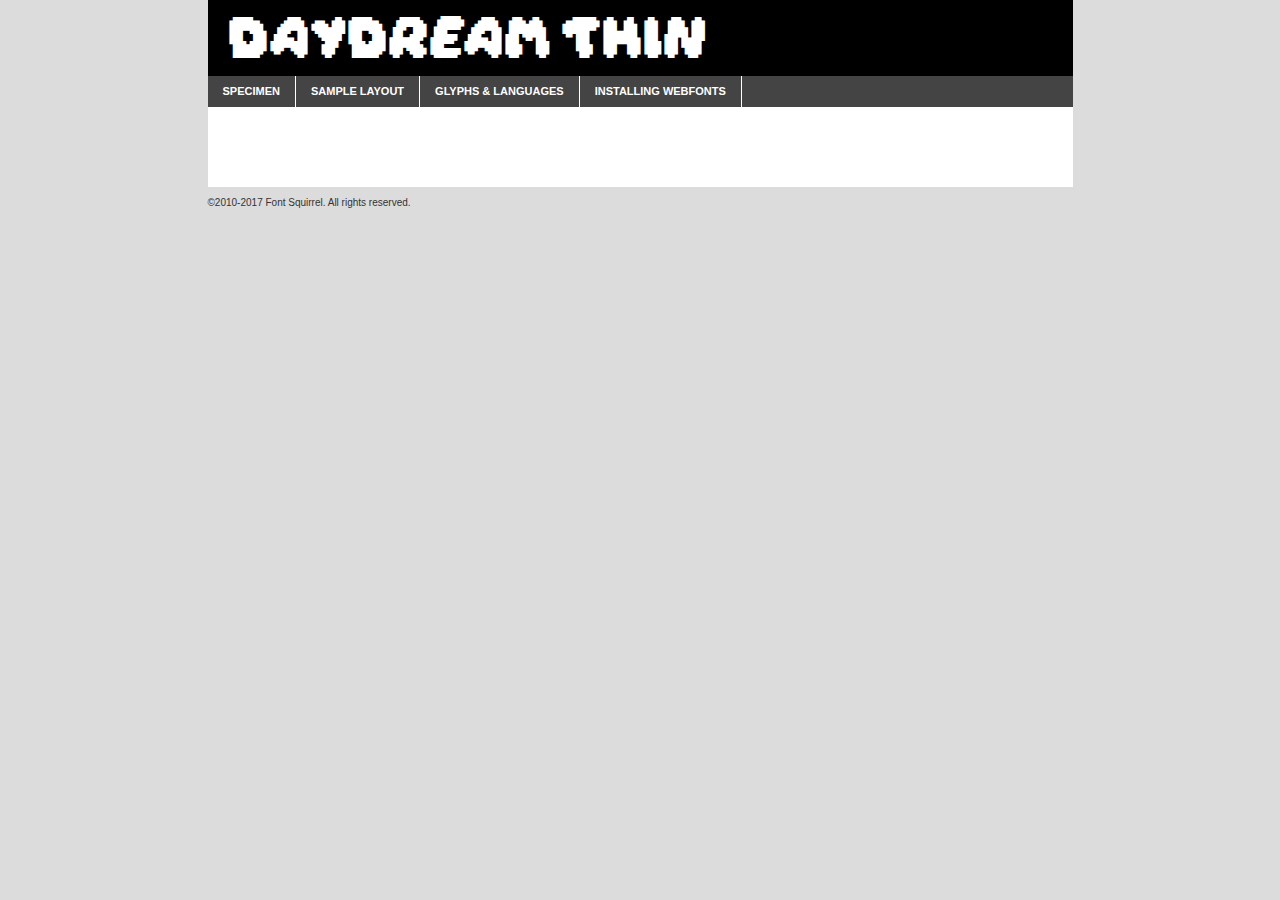
<file: Font/daydream-demo.html>
<!DOCTYPE html PUBLIC "-//W3C//DTD XHTML 1.0 Transitional//EN"
	"http://www.w3.org/TR/xhtml1/DTD/xhtml1-transitional.dtd">

<html xmlns="http://www.w3.org/1999/xhtml" xml:lang="en" lang="en">
<head>
	<meta http-equiv="Content-Type" content="text/html; charset=utf-8" />
	<script src="http://ajax.googleapis.com/ajax/libs/jquery/1.7.2/jquery.min.js" type="text/javascript" charset="utf-8"></script>
	<script type="text/javascript">
	(function($){$.fn.easyTabs=function(option){var param=jQuery.extend({fadeSpeed:"fast",defaultContent:1,activeClass:'active'},option);$(this).each(function(){var thisId="#"+this.id;if(param.defaultContent==''){param.defaultContent=1;}
	if(typeof param.defaultContent=="number")
	{var defaultTab=$(thisId+" .tabs li:eq("+(param.defaultContent-1)+") a").attr('href').substr(1);}else{var defaultTab=param.defaultContent;}
	$(thisId+" .tabs li a").each(function(){var tabToHide=$(this).attr('href').substr(1);$("#"+tabToHide).addClass('easytabs-tab-content');});hideAll();changeContent(defaultTab);function hideAll(){$(thisId+" .easytabs-tab-content").hide();}
	function changeContent(tabId){hideAll();$(thisId+" .tabs li").removeClass(param.activeClass);$(thisId+" .tabs li a[href=#"+tabId+"]").closest('li').addClass(param.activeClass);if(param.fadeSpeed!="none")
	{$(thisId+" #"+tabId).fadeIn(param.fadeSpeed);}else{$(thisId+" #"+tabId).show();}}
	$(thisId+" .tabs li").click(function(){var tabId=$(this).find('a').attr('href').substr(1);changeContent(tabId);return false;});});}})(jQuery);
	</script>
	<link rel="stylesheet" href="specimen_files/specimen_stylesheet.css" type="text/css" charset="utf-8" />
	<link rel="stylesheet" href="stylesheet.css" type="text/css" charset="utf-8" />

	<style type="text/css">
					body{
				font-family: 'daydreamthin';
							}
		</style>

	<title>Daydream Thin Specimen</title>
	
	
	<script type="text/javascript" charset="utf-8">
		$(document).ready(function() {
			$('#container').easyTabs({defaultContent:1});
		});
	</script>
</head>

<body>
<div id="container">
	<div id="header">
		Daydream Thin	</div>
	<ul class="tabs">
		<li><a href="#specimen">Specimen</a></li>
		<li><a href="#layout">Sample Layout</a></li>
				<li><a href="#glyphs">Glyphs &amp; Languages</a></li>
		<li><a href="#installing">Installing Webfonts</a></li>
		
	</ul>
	
	<div id="main_content">

		
			<div id="specimen">
		
				<div class="section">
					<div class="grid12 firstcol">
						<div class="huge">AaBb</div>
					</div>
				</div>
		
				<div class="section">
					<div class="glyph_range">A&#x200B;B&#x200b;C&#x200b;D&#x200b;E&#x200b;F&#x200b;G&#x200b;H&#x200b;I&#x200b;J&#x200b;K&#x200b;L&#x200b;M&#x200b;N&#x200b;O&#x200b;P&#x200b;Q&#x200b;R&#x200b;S&#x200b;T&#x200b;U&#x200b;V&#x200b;W&#x200b;X&#x200b;Y&#x200b;Z&#x200b;a&#x200b;b&#x200b;c&#x200b;d&#x200b;e&#x200b;f&#x200b;g&#x200b;h&#x200b;i&#x200b;j&#x200b;k&#x200b;l&#x200b;m&#x200b;n&#x200b;o&#x200b;p&#x200b;q&#x200b;r&#x200b;s&#x200b;t&#x200b;u&#x200b;v&#x200b;w&#x200b;x&#x200b;y&#x200b;z&#x200b;1&#x200b;2&#x200b;3&#x200b;4&#x200b;5&#x200b;6&#x200b;7&#x200b;8&#x200b;9&#x200b;0&#x200b;&amp;&#x200b;.&#x200b;,&#x200b;?&#x200b;!&#x200b;&#64;&#x200b;(&#x200b;)&#x200b;#&#x200b;$&#x200b;%&#x200b;*&#x200b;+&#x200b;-&#x200b;=&#x200b;:&#x200b;;</div>
				</div>
				<div class="section">
					<div class="grid12 firstcol">
						<table class="sample_table">
							<tr><td>10</td><td class="size10">abcdefghijklmnopqrstuvwxyzABCDEFGHIJKLMNOPQRSTUVWXYZ0123456789abcdefghijklmnopqrstuvwxyzABCDEFGHIJKLMNOPQRSTUVWXYZ0123456789abcdefghijklmnopqrstuvwxyzABCDEFGHIJKLMNOPQRSTUVWXYZ</td></tr>
							<tr><td>11</td><td class="size11">abcdefghijklmnopqrstuvwxyzABCDEFGHIJKLMNOPQRSTUVWXYZ0123456789abcdefghijklmnopqrstuvwxyzABCDEFGHIJKLMNOPQRSTUVWXYZ0123456789abcdefghijklmnopqrstuvwxyzABCDEFGHIJKLMNOPQRSTUVWXYZ</td></tr>
							<tr><td>12</td><td class="size12">abcdefghijklmnopqrstuvwxyzABCDEFGHIJKLMNOPQRSTUVWXYZ0123456789abcdefghijklmnopqrstuvwxyzABCDEFGHIJKLMNOPQRSTUVWXYZ0123456789abcdefghijklmnopqrstuvwxyzABCDEFGHIJKLMNOPQRSTUVWXYZ</td></tr>
							<tr><td>13</td><td class="size13">abcdefghijklmnopqrstuvwxyzABCDEFGHIJKLMNOPQRSTUVWXYZ0123456789abcdefghijklmnopqrstuvwxyzABCDEFGHIJKLMNOPQRSTUVWXYZ0123456789abcdefghijklmnopqrstuvwxyzABCDEFGHIJKLMNOPQRSTUVWXYZ</td></tr>
							<tr><td>14</td><td class="size14">abcdefghijklmnopqrstuvwxyzABCDEFGHIJKLMNOPQRSTUVWXYZ0123456789abcdefghijklmnopqrstuvwxyzABCDEFGHIJKLMNOPQRSTUVWXYZ0123456789abcdefghijklmnopqrstuvwxyzABCDEFGHIJKLMNOPQRSTUVWXYZ</td></tr>
							<tr><td>16</td><td class="size16">abcdefghijklmnopqrstuvwxyzABCDEFGHIJKLMNOPQRSTUVWXYZ0123456789abcdefghijklmnopqrstuvwxyzABCDEFGHIJKLMNOPQRSTUVWXYZ</td></tr>
							<tr><td>18</td><td class="size18">abcdefghijklmnopqrstuvwxyzABCDEFGHIJKLMNOPQRSTUVWXYZ0123456789abcdefghijklmnopqrstuvwxyzABCDEFGHIJKLMNOPQRSTUVWXYZ</td></tr>
							<tr><td>20</td><td class="size20">abcdefghijklmnopqrstuvwxyzABCDEFGHIJKLMNOPQRSTUVWXYZ0123456789abcdefghijklmnopqrstuvwxyzABCDEFGHIJKLMNOPQRSTUVWXYZ</td></tr>
							<tr><td>24</td><td class="size24">abcdefghijklmnopqrstuvwxyzABCDEFGHIJKLMNOPQRSTUVWXYZ0123456789abcdefghijklmnopqrstuvwxyzABCDEFGHIJKLMNOPQRSTUVWXYZ</td></tr>
							<tr><td>30</td><td class="size30">abcdefghijklmnopqrstuvwxyzABCDEFGHIJKLMNOPQRSTUVWXYZ0123456789abcdefghijklmnopqrstuvwxyzABCDEFGHIJKLMNOPQRSTUVWXYZ</td></tr>
							<tr><td>36</td><td class="size36">abcdefghijklmnopqrstuvwxyzABCDEFGHIJKLMNOPQRSTUVWXYZ0123456789abcdefghijklmnopqrstuvwxyzABCDEFGHIJKLMNOPQRSTUVWXYZ</td></tr>
							<tr><td>48</td><td class="size48">abcdefghijklmnopqrstuvwxyzABCDEFGHIJKLMNOPQRSTUVWXYZ0123456789abcdefghijklmnopqrstuvwxyzABCDEFGHIJKLMNOPQRSTUVWXYZ</td></tr>
							<tr><td>60</td><td class="size60">abcdefghijklmnopqrstuvwxyzABCDEFGHIJKLMNOPQRSTUVWXYZ0123456789abcdefghijklmnopqrstuvwxyzABCDEFGHIJKLMNOPQRSTUVWXYZ</td></tr>
							<tr><td>72</td><td class="size72">abcdefghijklmnopqrstuvwxyzABCDEFGHIJKLMNOPQRSTUVWXYZ0123456789abcdefghijklmnopqrstuvwxyzABCDEFGHIJKLMNOPQRSTUVWXYZ</td></tr>
							<tr><td>90</td><td class="size90">abcdefghijklmnopqrstuvwxyzABCDEFGHIJKLMNOPQRSTUVWXYZ0123456789abcdefghijklmnopqrstuvwxyzABCDEFGHIJKLMNOPQRSTUVWXYZ</td></tr>
						</table>
				
					</div>
			
				</div>
		
		
		
								<div class="section" id="bodycomparison">


										<div id="xheight">
				<div class="fontbody">&#x25FC;&#x25FC;&#x25FC;&#x25FC;&#x25FC;&#x25FC;&#x25FC;&#x25FC;&#x25FC;&#x25FC;&#x25FC;&#x25FC;&#x25FC;&#x25FC;&#x25FC;&#x25FC;&#x25FC;&#x25FC;&#x25FC;&#x25FC;&#x25FC;&#x25FC;&#x25FC;&#x25FC;&#x25FC;&#x25FC;&#x25FC;&#x25FC;&#x25FC;&#x25FC;&#x25FC;&#x25FC;&#x25FC;&#x25FC;&#x25FC;&#x25FC;&#x25FC;&#x25FC;&#x25FC;&#x25FC;&#x25FC;&#x25FC;&#x25FC;&#x25FC;&#x25FC;&#x25FC;&#x25FC;&#x25FC;&#x25FC;&#x25FC;&#x25FC;&#x25FC;&#x25FC;&#x25FC;&#x25FC;&#x25FC;&#x25FC;&#x25FC;&#x25FC;&#x25FC;&#x25FC;&#x25FC;&#x25FC;&#x25FC;&#x25FC;&#x25FC;&#x25FC;&#x25FC;&#x25FC;&#x25FC;&#x25FC;&#x25FC;&#x25FC;&#x25FC;&#x25FC;&#x25FC;&#x25FC;&#x25FC;&#x25FC;&#x25FC;&#x25FC;&#x25FC;&#x25FC;&#x25FC;&#x25FC;&#x25FC;&#x25FC;&#x25FC;&#x25FC;&#x25FC;&#x25FC;&#x25FC;&#x25FC;&#x25FC;&#x25FC;&#x25FC;&#x25FC;&#x25FC;&#x25FC;body</div><div class="arialbody">body</div><div class="verdanabody">body</div><div class="georgiabody">body</div></div>
										<div class="fontbody" style="z-index:1">
											body<span>Daydream Thin</span>
										</div>
										<div class="arialbody" style="z-index:1">
											body<span>Arial</span>
										</div>
										<div class="verdanabody" style="z-index:1">
											body<span>Verdana</span>
										</div>
										<div class="georgiabody" style="z-index:1">
											body<span>Georgia</span>
										</div>



								</div>
		
		
				<div class="section psample psample_row1" id="">
					
					<div class="grid2 firstcol">
						<p class="size10"><span>10.</span>Aenean lacinia bibendum nulla sed consectetur. Fusce dapibus, tellus ac cursus commodo, tortor mauris condimentum nibh, ut fermentum massa justo sit amet risus. Nullam id dolor id nibh ultricies vehicula ut id elit. Cum sociis natoque penatibus et magnis dis parturient montes, nascetur ridiculus mus. Nulla vitae elit libero, a pharetra augue.</p>
			
					</div>
					<div class="grid3">
						<p class="size11"><span>11.</span>Aenean lacinia bibendum nulla sed consectetur. Fusce dapibus, tellus ac cursus commodo, tortor mauris condimentum nibh, ut fermentum massa justo sit amet risus. Nullam id dolor id nibh ultricies vehicula ut id elit. Cum sociis natoque penatibus et magnis dis parturient montes, nascetur ridiculus mus. Nulla vitae elit libero, a pharetra augue.</p>
			
					</div>
					<div class="grid3">
						<p class="size12"><span>12.</span>Aenean lacinia bibendum nulla sed consectetur. Fusce dapibus, tellus ac cursus commodo, tortor mauris condimentum nibh, ut fermentum massa justo sit amet risus. Nullam id dolor id nibh ultricies vehicula ut id elit. Cum sociis natoque penatibus et magnis dis parturient montes, nascetur ridiculus mus. Nulla vitae elit libero, a pharetra augue.</p>
			
					</div>
					<div class="grid4">
						<p class="size13"><span>13.</span>Aenean lacinia bibendum nulla sed consectetur. Fusce dapibus, tellus ac cursus commodo, tortor mauris condimentum nibh, ut fermentum massa justo sit amet risus. Nullam id dolor id nibh ultricies vehicula ut id elit. Cum sociis natoque penatibus et magnis dis parturient montes, nascetur ridiculus mus. Nulla vitae elit libero, a pharetra augue.</p>
			
					</div>
					<div class="white_blend"></div>
					
				</div>
				<div class="section psample psample_row2" id="">
					<div class="grid3 firstcol">
						<p class="size14"><span>14.</span>Aenean lacinia bibendum nulla sed consectetur. Fusce dapibus, tellus ac cursus commodo, tortor mauris condimentum nibh, ut fermentum massa justo sit amet risus. Nullam id dolor id nibh ultricies vehicula ut id elit. Cum sociis natoque penatibus et magnis dis parturient montes, nascetur ridiculus mus. Nulla vitae elit libero, a pharetra augue.</p>
			
					</div>
					<div class="grid4">
						<p class="size16"><span>16.</span>Aenean lacinia bibendum nulla sed consectetur. Fusce dapibus, tellus ac cursus commodo, tortor mauris condimentum nibh, ut fermentum massa justo sit amet risus. Nullam id dolor id nibh ultricies vehicula ut id elit. Cum sociis natoque penatibus et magnis dis parturient montes, nascetur ridiculus mus. Nulla vitae elit libero, a pharetra augue.</p>
			
					</div>
					<div class="grid5">
						<p class="size18"><span>18.</span>Aenean lacinia bibendum nulla sed consectetur. Fusce dapibus, tellus ac cursus commodo, tortor mauris condimentum nibh, ut fermentum massa justo sit amet risus. Nullam id dolor id nibh ultricies vehicula ut id elit. Cum sociis natoque penatibus et magnis dis parturient montes, nascetur ridiculus mus. Nulla vitae elit libero, a pharetra augue.</p>
			
					</div>

					<div class="white_blend"></div>

				</div>
				
				<div class="section psample psample_row3" id="">
					<div class="grid5 firstcol">
						<p class="size20"><span>20.</span>Aenean lacinia bibendum nulla sed consectetur. Fusce dapibus, tellus ac cursus commodo, tortor mauris condimentum nibh, ut fermentum massa justo sit amet risus. Nullam id dolor id nibh ultricies vehicula ut id elit. Cum sociis natoque penatibus et magnis dis parturient montes, nascetur ridiculus mus. Nulla vitae elit libero, a pharetra augue.</p>
					</div>
					<div class="grid7">
						<p class="size24"><span>24.</span>Aenean lacinia bibendum nulla sed consectetur. Fusce dapibus, tellus ac cursus commodo, tortor mauris condimentum nibh, ut fermentum massa justo sit amet risus. Nullam id dolor id nibh ultricies vehicula ut id elit. Cum sociis natoque penatibus et magnis dis parturient montes, nascetur ridiculus mus. Nulla vitae elit libero, a pharetra augue.</p>
					</div>
					
					<div class="white_blend"></div>
					
				</div>
				
				<div class="section psample psample_row4" id="">
					<div class="grid12 firstcol">
						<p class="size30"><span>30.</span>Aenean lacinia bibendum nulla sed consectetur. Fusce dapibus, tellus ac cursus commodo, tortor mauris condimentum nibh, ut fermentum massa justo sit amet risus. Nullam id dolor id nibh ultricies vehicula ut id elit. Cum sociis natoque penatibus et magnis dis parturient montes, nascetur ridiculus mus. Nulla vitae elit libero, a pharetra augue.</p>
					</div>
					<div class="white_blend"></div>
					
				</div>
				
				
				
				<div class="section psample psample_row1 fullreverse">
					<div class="grid2 firstcol">
						<p class="size10"><span>10.</span>Aenean lacinia bibendum nulla sed consectetur. Fusce dapibus, tellus ac cursus commodo, tortor mauris condimentum nibh, ut fermentum massa justo sit amet risus. Nullam id dolor id nibh ultricies vehicula ut id elit. Cum sociis natoque penatibus et magnis dis parturient montes, nascetur ridiculus mus. Nulla vitae elit libero, a pharetra augue.</p>
			
					</div>
					<div class="grid3">
						<p class="size11"><span>11.</span>Aenean lacinia bibendum nulla sed consectetur. Fusce dapibus, tellus ac cursus commodo, tortor mauris condimentum nibh, ut fermentum massa justo sit amet risus. Nullam id dolor id nibh ultricies vehicula ut id elit. Cum sociis natoque penatibus et magnis dis parturient montes, nascetur ridiculus mus. Nulla vitae elit libero, a pharetra augue.</p>
			
					</div>
					<div class="grid3">
						<p class="size12"><span>12.</span>Aenean lacinia bibendum nulla sed consectetur. Fusce dapibus, tellus ac cursus commodo, tortor mauris condimentum nibh, ut fermentum massa justo sit amet risus. Nullam id dolor id nibh ultricies vehicula ut id elit. Cum sociis natoque penatibus et magnis dis parturient montes, nascetur ridiculus mus. Nulla vitae elit libero, a pharetra augue.</p>
			
					</div>
					<div class="grid4">
						<p class="size13"><span>13.</span>Aenean lacinia bibendum nulla sed consectetur. Fusce dapibus, tellus ac cursus commodo, tortor mauris condimentum nibh, ut fermentum massa justo sit amet risus. Nullam id dolor id nibh ultricies vehicula ut id elit. Cum sociis natoque penatibus et magnis dis parturient montes, nascetur ridiculus mus. Nulla vitae elit libero, a pharetra augue.</p>
			
					</div>
					<div class="black_blend"></div>
					
				</div>
				
				<div class="section psample psample_row2 fullreverse">
					<div class="grid3 firstcol">
						<p class="size14"><span>14.</span>Aenean lacinia bibendum nulla sed consectetur. Fusce dapibus, tellus ac cursus commodo, tortor mauris condimentum nibh, ut fermentum massa justo sit amet risus. Nullam id dolor id nibh ultricies vehicula ut id elit. Cum sociis natoque penatibus et magnis dis parturient montes, nascetur ridiculus mus. Nulla vitae elit libero, a pharetra augue.</p>
			
					</div>
					<div class="grid4">
						<p class="size16"><span>16.</span>Aenean lacinia bibendum nulla sed consectetur. Fusce dapibus, tellus ac cursus commodo, tortor mauris condimentum nibh, ut fermentum massa justo sit amet risus. Nullam id dolor id nibh ultricies vehicula ut id elit. Cum sociis natoque penatibus et magnis dis parturient montes, nascetur ridiculus mus. Nulla vitae elit libero, a pharetra augue.</p>
			
					</div>
					<div class="grid5">
						<p class="size18"><span>18.</span>Aenean lacinia bibendum nulla sed consectetur. Fusce dapibus, tellus ac cursus commodo, tortor mauris condimentum nibh, ut fermentum massa justo sit amet risus. Nullam id dolor id nibh ultricies vehicula ut id elit. Cum sociis natoque penatibus et magnis dis parturient montes, nascetur ridiculus mus. Nulla vitae elit libero, a pharetra augue.</p>
			
					</div>
					<div class="black_blend"></div>

				</div>
				
				<div class="section psample fullreverse psample_row3" id="">
					<div class="grid5 firstcol">
						<p class="size20"><span>20.</span>Aenean lacinia bibendum nulla sed consectetur. Fusce dapibus, tellus ac cursus commodo, tortor mauris condimentum nibh, ut fermentum massa justo sit amet risus. Nullam id dolor id nibh ultricies vehicula ut id elit. Cum sociis natoque penatibus et magnis dis parturient montes, nascetur ridiculus mus. Nulla vitae elit libero, a pharetra augue.</p>
					</div>
					<div class="grid7">
						<p class="size24"><span>24.</span>Aenean lacinia bibendum nulla sed consectetur. Fusce dapibus, tellus ac cursus commodo, tortor mauris condimentum nibh, ut fermentum massa justo sit amet risus. Nullam id dolor id nibh ultricies vehicula ut id elit. Cum sociis natoque penatibus et magnis dis parturient montes, nascetur ridiculus mus. Nulla vitae elit libero, a pharetra augue.</p>
					</div>
					
					<div class="black_blend"></div>
					
				</div>
				
				<div class="section psample fullreverse psample_row4" id="" style="border-bottom: 20px #000 solid;">
					<div class="grid12 firstcol">
						<p class="size30"><span>30.</span>Aenean lacinia bibendum nulla sed consectetur. Fusce dapibus, tellus ac cursus commodo, tortor mauris condimentum nibh, ut fermentum massa justo sit amet risus. Nullam id dolor id nibh ultricies vehicula ut id elit. Cum sociis natoque penatibus et magnis dis parturient montes, nascetur ridiculus mus. Nulla vitae elit libero, a pharetra augue.</p>
					</div>
					<div class="black_blend"></div>
					
				</div>
				
				
				
				
			</div>
			
			<div id="layout">
				
				<div class="section">
					
					<div class="grid12 firstcol">
						<h1>Lorem Ipsum Dolor</h1>
						<h2>Etiam porta sem malesuada magna mollis euismod</h2>
						
						<p class="byline">By <a href="#link">Aenean Lacinia</a></p>
					</div>
				</div>
				<div class="section">
					<div class="grid8 firstcol">
						<p class="large">Donec sed odio dui. Morbi leo risus, porta ac consectetur ac, vestibulum at eros. Fusce dapibus, tellus ac cursus commodo, tortor mauris condimentum nibh, ut fermentum massa justo sit amet risus. </p>

						
						<h3>Pellentesque ornare sem</h3>

						<p>Maecenas sed diam eget risus varius blandit sit amet non magna. Maecenas faucibus mollis interdum. Donec ullamcorper nulla non metus auctor fringilla. Nullam id dolor id nibh ultricies vehicula ut id elit. Nullam id dolor id nibh ultricies vehicula ut id elit. </p>

						<p>Aenean eu leo quam. Pellentesque ornare sem lacinia quam venenatis vestibulum. Lorem ipsum dolor sit amet, consectetur adipiscing elit. Cum sociis natoque penatibus et magnis dis parturient montes, nascetur ridiculus mus. </p>

						<p>Nulla vitae elit libero, a pharetra augue. Praesent commodo cursus magna, vel scelerisque nisl consectetur et. Aenean lacinia bibendum nulla sed consectetur. </p>

						<p>Nullam quis risus eget urna mollis ornare vel eu leo. Nullam quis risus eget urna mollis ornare vel eu leo. Maecenas sed diam eget risus varius blandit sit amet non magna. Donec ullamcorper nulla non metus auctor fringilla. </p>

						<h3>Cras mattis consectetur</h3>

						<p>Aenean eu leo quam. Pellentesque ornare sem lacinia quam venenatis vestibulum. Aenean lacinia bibendum nulla sed consectetur. Integer posuere erat a ante venenatis dapibus posuere velit aliquet. Cras mattis consectetur purus sit amet fermentum. </p>

						<p>Nullam id dolor id nibh ultricies vehicula ut id elit. Nullam quis risus eget urna mollis ornare vel eu leo. Cras mattis consectetur purus sit amet fermentum.</p>
					</div>
					
					<div class="grid4 sidebar">
						
						<div class="box reverse">
							<p class="last">Nullam quis risus eget urna mollis ornare vel eu leo. Donec ullamcorper nulla non metus auctor fringilla. Cras mattis consectetur purus sit amet fermentum. Sed posuere consectetur est at lobortis. Lorem ipsum dolor sit amet, consectetur adipiscing elit. </p>
						</div>
						
						<p class="caption">Maecenas sed diam eget risus varius.</p>

						<p>Vestibulum id ligula porta felis euismod semper. Integer posuere erat a ante venenatis dapibus posuere velit aliquet. Vestibulum id ligula porta felis euismod semper. Sed posuere consectetur est at lobortis. Maecenas sed diam eget risus varius blandit sit amet non magna. Fusce dapibus, tellus ac cursus commodo, tortor mauris condimentum nibh, ut fermentum massa justo sit amet risus. </p>

					

						<p>Duis mollis, est non commodo luctus, nisi erat porttitor ligula, eget lacinia odio sem nec elit. Aenean lacinia bibendum nulla sed consectetur. Vivamus sagittis lacus vel augue laoreet rutrum faucibus dolor auctor. Aenean lacinia bibendum nulla sed consectetur. Nullam quis risus eget urna mollis ornare vel eu leo. </p>

						<p>Praesent commodo cursus magna, vel scelerisque nisl consectetur et. Donec ullamcorper nulla non metus auctor fringilla. Maecenas faucibus mollis interdum. Fusce dapibus, tellus ac cursus commodo, tortor mauris condimentum nibh, ut fermentum massa justo sit amet risus. </p>

					</div>
				</div>
				
			</div>


			



		<div id="glyphs">
			<div class="section">
				<div class="grid12 firstcol">
			
				<h1>Language Support</h1>
				<p>The subset of Daydream Thin in this kit supports the following languages:<br />
			
					English, Arrernte, Bislama, Cebuano, Fijian, Gilbertese, Hmong, Ibanag, Iloko_ilokano, Interglossa_glosa, Interlingua, Lojban, Norfolk_pitcairnese, Oromo, Rotokas, Seychelles_creole, Shona, Somali, Southern_ndebele, Swahili, Swati_swazi, Tok_pisin, Warlpiri, Xhosa, Zulu, Latinbasic, Demo				</p>
				<h1>Glyph Chart</h1>
				<p>The subset of Daydream Thin in this kit includes all the glyphs listed below. Unicode entities are included above each glyph to help you insert individual characters into your layout.</p>
				<div id="glyph_chart">
			
																														 <div><p>&amp;#13;</p>&#13;</div>
																				 <div><p>&amp;#32;</p>&#32;</div>
																				 <div><p>&amp;#33;</p>&#33;</div>
																				 <div><p>&amp;#34;</p>&#34;</div>
																				 <div><p>&amp;#35;</p>&#35;</div>
																				 <div><p>&amp;#36;</p>&#36;</div>
																				 <div><p>&amp;#37;</p>&#37;</div>
																				 <div><p>&amp;#38;</p>&#38;</div>
																				 <div><p>&amp;#39;</p>&#39;</div>
																				 <div><p>&amp;#40;</p>&#40;</div>
																				 <div><p>&amp;#41;</p>&#41;</div>
																				 <div><p>&amp;#42;</p>&#42;</div>
																				 <div><p>&amp;#43;</p>&#43;</div>
																				 <div><p>&amp;#44;</p>&#44;</div>
																				 <div><p>&amp;#45;</p>&#45;</div>
																				 <div><p>&amp;#46;</p>&#46;</div>
																				 <div><p>&amp;#47;</p>&#47;</div>
																				 <div><p>&amp;#48;</p>&#48;</div>
																				 <div><p>&amp;#49;</p>&#49;</div>
																				 <div><p>&amp;#50;</p>&#50;</div>
																				 <div><p>&amp;#51;</p>&#51;</div>
																				 <div><p>&amp;#52;</p>&#52;</div>
																				 <div><p>&amp;#53;</p>&#53;</div>
																				 <div><p>&amp;#54;</p>&#54;</div>
																				 <div><p>&amp;#55;</p>&#55;</div>
																				 <div><p>&amp;#56;</p>&#56;</div>
																				 <div><p>&amp;#57;</p>&#57;</div>
																				 <div><p>&amp;#58;</p>&#58;</div>
																				 <div><p>&amp;#59;</p>&#59;</div>
																				 <div><p>&amp;#60;</p>&#60;</div>
																				 <div><p>&amp;#61;</p>&#61;</div>
																				 <div><p>&amp;#62;</p>&#62;</div>
																				 <div><p>&amp;#63;</p>&#63;</div>
																				 <div><p>&amp;#64;</p>&#64;</div>
																				 <div><p>&amp;#65;</p>&#65;</div>
																				 <div><p>&amp;#66;</p>&#66;</div>
																				 <div><p>&amp;#67;</p>&#67;</div>
																				 <div><p>&amp;#68;</p>&#68;</div>
																				 <div><p>&amp;#69;</p>&#69;</div>
																				 <div><p>&amp;#70;</p>&#70;</div>
																				 <div><p>&amp;#71;</p>&#71;</div>
																				 <div><p>&amp;#72;</p>&#72;</div>
																				 <div><p>&amp;#73;</p>&#73;</div>
																				 <div><p>&amp;#74;</p>&#74;</div>
																				 <div><p>&amp;#75;</p>&#75;</div>
																				 <div><p>&amp;#76;</p>&#76;</div>
																				 <div><p>&amp;#77;</p>&#77;</div>
																				 <div><p>&amp;#78;</p>&#78;</div>
																				 <div><p>&amp;#79;</p>&#79;</div>
																				 <div><p>&amp;#80;</p>&#80;</div>
																				 <div><p>&amp;#81;</p>&#81;</div>
																				 <div><p>&amp;#82;</p>&#82;</div>
																				 <div><p>&amp;#83;</p>&#83;</div>
																				 <div><p>&amp;#84;</p>&#84;</div>
																				 <div><p>&amp;#85;</p>&#85;</div>
																				 <div><p>&amp;#86;</p>&#86;</div>
																				 <div><p>&amp;#87;</p>&#87;</div>
																				 <div><p>&amp;#88;</p>&#88;</div>
																				 <div><p>&amp;#89;</p>&#89;</div>
																				 <div><p>&amp;#90;</p>&#90;</div>
																				 <div><p>&amp;#92;</p>&#92;</div>
																				 <div><p>&amp;#95;</p>&#95;</div>
																				 <div><p>&amp;#97;</p>&#97;</div>
																				 <div><p>&amp;#98;</p>&#98;</div>
																				 <div><p>&amp;#99;</p>&#99;</div>
																				 <div><p>&amp;#100;</p>&#100;</div>
																				 <div><p>&amp;#101;</p>&#101;</div>
																				 <div><p>&amp;#102;</p>&#102;</div>
																				 <div><p>&amp;#103;</p>&#103;</div>
																				 <div><p>&amp;#104;</p>&#104;</div>
																				 <div><p>&amp;#105;</p>&#105;</div>
																				 <div><p>&amp;#106;</p>&#106;</div>
																				 <div><p>&amp;#107;</p>&#107;</div>
																				 <div><p>&amp;#108;</p>&#108;</div>
																				 <div><p>&amp;#109;</p>&#109;</div>
																				 <div><p>&amp;#110;</p>&#110;</div>
																				 <div><p>&amp;#111;</p>&#111;</div>
																				 <div><p>&amp;#112;</p>&#112;</div>
																				 <div><p>&amp;#113;</p>&#113;</div>
																				 <div><p>&amp;#114;</p>&#114;</div>
																				 <div><p>&amp;#115;</p>&#115;</div>
																				 <div><p>&amp;#116;</p>&#116;</div>
																				 <div><p>&amp;#117;</p>&#117;</div>
																				 <div><p>&amp;#118;</p>&#118;</div>
																				 <div><p>&amp;#119;</p>&#119;</div>
																				 <div><p>&amp;#120;</p>&#120;</div>
																				 <div><p>&amp;#121;</p>&#121;</div>
																				 <div><p>&amp;#122;</p>&#122;</div>
																				 <div><p>&amp;#160;</p>&#160;</div>
																				 <div><p>&amp;#173;</p>&#173;</div>
																				 <div><p>&amp;#8192;</p>&#8192;</div>
																				 <div><p>&amp;#8193;</p>&#8193;</div>
																				 <div><p>&amp;#8194;</p>&#8194;</div>
																				 <div><p>&amp;#8195;</p>&#8195;</div>
																				 <div><p>&amp;#8196;</p>&#8196;</div>
																				 <div><p>&amp;#8197;</p>&#8197;</div>
																				 <div><p>&amp;#8198;</p>&#8198;</div>
																				 <div><p>&amp;#8199;</p>&#8199;</div>
																				 <div><p>&amp;#8200;</p>&#8200;</div>
																				 <div><p>&amp;#8201;</p>&#8201;</div>
																				 <div><p>&amp;#8202;</p>&#8202;</div>
																				 <div><p>&amp;#8208;</p>&#8208;</div>
																				 <div><p>&amp;#8209;</p>&#8209;</div>
																				 <div><p>&amp;#8210;</p>&#8210;</div>
																				 <div><p>&amp;#8211;</p>&#8211;</div>
																				 <div><p>&amp;#8212;</p>&#8212;</div>
																				 <div><p>&amp;#8239;</p>&#8239;</div>
																				 <div><p>&amp;#8287;</p>&#8287;</div>
																				 <div><p>&amp;#9724;</p>&#9724;</div>
																												</div>	
				</div>
		
		
			</div>
		</div>
		
		
		<div id="specs">
			
		</div>
	
		<div id="installing">
			<div class="section">
				<div class="grid7 firstcol">
					<h1>Installing Webfonts</h1>
					
					<p>Webfonts are supported by all major browser platforms but not all in the same way. There are currently four different font formats that must be included in order to target all browsers. This includes TTF, WOFF, EOT and SVG.</p>
					
					<h2>1. Upload your webfonts</h2>
					<p>You must upload your webfont kit to your website. They should be in or near the same directory as your CSS files.</p>
					
					<h2>2. Include the webfont stylesheet</h2>
					<p>A special CSS @font-face declaration helps the various browsers select the appropriate font it needs without causing you a bunch of headaches. Learn more about this syntax by reading the <a href="https://www.fontspring.com/blog/further-hardening-of-the-bulletproof-syntax">Fontspring blog post</a> about it. The code for it is as follows:</p>


<code>
@font-face{ 
	font-family: 'MyWebFont';
	src: url('WebFont.eot');
	src: url('WebFont.eot?#iefix') format('embedded-opentype'),
	     url('WebFont.woff') format('woff'),
	     url('WebFont.ttf') format('truetype'),
	     url('WebFont.svg#webfont') format('svg');
}
</code>

	<p>We've already gone ahead and generated the code for you. All you have to do is link to the stylesheet in your HTML, like this:</p>
	<code>&lt;link rel=&quot;stylesheet&quot; href=&quot;stylesheet.css&quot; type=&quot;text/css&quot; charset=&quot;utf-8&quot; /&gt;</code>

					<h2>3. Modify your own stylesheet</h2>
					<p>To take advantage of your new fonts, you must tell your stylesheet to use them. Look at the original @font-face declaration above and find the property called "font-family." The name linked there will be what you use to reference the font. Prepend that webfont name to the font stack in the "font-family" property, inside the selector you want to change. For example:</p>
<code>p { font-family: 'WebFont', Arial, sans-serif; }</code>

<h2>4. Test</h2>
<p>Getting webfonts to work cross-browser <em>can</em> be tricky. Use the information in the sidebar to help you if you find that fonts aren't loading in a particular browser.</p>
				</div>
				
				<div class="grid5 sidebar">
					<div class="box">
						<h2>Troubleshooting<br />Font-Face Problems</h2>
						<p>Having trouble getting your webfonts to load in your new website? Here are some tips to sort out what might be the problem.</p>

						<h3>Fonts not showing in any browser</h3>

						<p>This sounds like you need to work on the plumbing. You either did not upload the fonts to the correct directory, or you did not link the fonts properly in the CSS. If you've confirmed that all this is correct and you still have a problem, take a look at your .htaccess file and see if requests are getting intercepted.</p>

						<h3>Fonts not loading in iPhone or iPad</h3>

						<p>The most common problem here is that you are serving the fonts from an IIS server. IIS refuses to serve files that have unknown MIME types. If that is the case, you must set the MIME type for SVG to "image/svg+xml" in the server settings. Follow these instructions from Microsoft if you need help.</p>

						<h3>Fonts not loading in Firefox</h3>

						<p>The primary reason for this failure? You are still using a version Firefox older than 3.5. So upgrade already! If that isn't it, then you are very likely serving fonts from a different domain. Firefox requires that all font assets be served from the same domain. Lastly it is possible that you need to add WOFF to your list of MIME types (if you are serving via IIS.)</p>

						<h3>Fonts not loading in IE</h3>

						<p>Are you looking at Internet Explorer on an actual Windows machine or are you cheating by using a service like Adobe BrowserLab? Many of these screenshot services do not render @font-face for IE. Best to test it on a real machine.</p>

						<h3>Fonts not loading in IE9</h3>

						<p>IE9, like Firefox, requires that fonts be served from the same domain as the website. Make sure that is the case.</p>
					</div>
				</div>
			</div>
			
		</div>
	
	</div>
	<div id="footer">
		<p>&copy;2010-2017 Font Squirrel. All rights reserved.</p>
	</div>
</div>
</body>
</html>
</file>
<file: Font/stylesheet.css>
/*! Generated by Font Squirrel (https://www.fontsquirrel.com) on May 15, 2022 */



@font-face {
    font-family: 'daydreamthin';
    src: url('daydream-webfont.woff2') format('woff2'),
         url('daydream-webfont.woff') format('woff');
    font-weight: normal;
    font-style: normal;

}
</file>
<file: Font/specimen_files/specimen_stylesheet.css>
@import url('grid_12-825-55-15.css');

/*  
	CSS Reset by Eric Meyer - Released under Public Domain
    http://meyerweb.com/eric/tools/css/reset/
*/
html, body, div, span, applet, object, iframe,
h1, h2, h3, h4, h5, h6, p, blockquote, pre,
a, abbr, acronym, address, big, cite, code,
del, dfn, em, font, img, ins, kbd, q, s, samp,
small, strike, strong, sub, sup, tt, var,
b, u, i, center, dl, dt, dd, ol, ul, li,
fieldset, form, label, legend, table, 
caption, tbody, tfoot, thead, tr, th, td 
                  {margin: 0;padding: 0;border: 0;outline: 0;
                  font-size: 100%;vertical-align: baseline;
                  background: transparent;}
body              {line-height: 1;}
ol, ul            {list-style: none;}
blockquote, q     {quotes: none;}
blockquote:before, blockquote:after,
q:before, q:after {content: '';	content: none;}
:focus            {outline: 0;}
ins               {text-decoration: none;}
del               {text-decoration: line-through;}
table             {border-collapse: collapse;border-spacing: 0;}




body {
	color: #000;
	background-color: #dcdcdc;
}

a {
	text-decoration: none;
	color: #1883ba;
}

h1{
	font-size: 32px;
	font-weight: normal;
	font-style: normal;
	margin-bottom: 18px;
}

h2{
	font-size: 18px;
}

#container {
	width: 865px;
	margin: 0px auto;
}


#header {
	padding: 20px;
	font-size: 36px;
	background-color: #000;
	color: #fff;
}

#header span {
	color: #666;
}
#main_content {
	background-color: #fff;
	padding: 60px 20px 20px;
}


#footer p {
	margin: 0;
	padding-top: 10px;
	padding-bottom: 50px;
	color: #333;
	font: 10px Arial, sans-serif;
}

.tabs {
	width: 100%;
	height: 31px;
	background-color: #444;
}
.tabs li {
	float:  left;
	margin: 0;
	overflow: hidden;
	background-color: #444;
}
.tabs li a {
	display: block;
	color: #fff;
	text-decoration: none;
	font: bold 11px/11px 'Arial';
	text-transform: uppercase;
	padding: 10px 15px;
	border-right: 1px solid #fff;
}

.tabs li a:hover {
		background-color: #00b3ff;

}

.tabs li.active a {
	color:  #000;
	background-color: #fff;
}



div.huge {
	
	font-size: 300px;
	line-height: 1em;
	padding: 0;
	letter-spacing: -.02em;
	overflow: hidden;
}
div.glyph_range {
	font-size: 72px;
	line-height: 1.1em;
}

.size10{ font-size: 10px; }
.size11{ font-size: 11px; }
.size12{ font-size: 12px; }
.size13{ font-size: 13px; }
.size14{ font-size: 14px; }
.size16{ font-size: 16px; }
.size18{ font-size: 18px; }
.size20{ font-size: 20px; }
.size24{ font-size: 24px; }
.size30{ font-size: 30px; }
.size36{ font-size: 36px; }
.size48{ font-size: 48px; }
.size60{ font-size: 60px; }
.size72{ font-size: 72px; }
.size90{ font-size: 90px; }


.psample_row1 {	height: 120px;}
.psample_row1 {	height: 120px;}
.psample_row2 {	height: 160px;}
.psample_row3 {	height: 160px;}
.psample_row4 {	height: 160px;}

.psample {
	overflow: hidden;
	position: relative;
}
.psample p {
	line-height: 1.3em;
	display: block;
	overflow: hidden;
	margin: 0;
}

.psample span {
	margin-right: .5em;
}

.white_blend {
	width: 100%;
	height: 61px;
	background-image: url([data-uri]);
	position: absolute;
	bottom: 0;
}
.black_blend {
	width: 100%;
	height: 61px;
	background-image: url([data-uri]);
	position: absolute;
	bottom: 0;
}
.fullreverse {
	background:  #000 !important;
	color:  #fff !important;
	margin-left: -20px;
	padding-left: 20px;
	margin-right: -20px;
	padding-right: 20px;
	padding: 20px;
	margin-bottom:0;
}


.sample_table td {
	padding-top: 3px;
	padding-bottom:5px;
	padding-left: 5px;
	vertical-align: middle;
	line-height: 1.2em;
}

.sample_table td:first-child {
	background-color: #eee;
	text-align: right;
	padding-right: 5px;
	padding-left: 0;
	padding: 5px;
	font: 11px/12px "Courier New", Courier, mono;
}

code {
	white-space: pre;
	background-color: #eee;
	display: block;
	padding: 10px;
	margin-bottom: 18px;
	overflow: auto;
}


.bottom,.last 	{margin-bottom:0 !important; padding-bottom:0 !important;}

.box  { 
  padding: 18px; 
  margin-bottom: 18px; 
  background: #eee; 
}

.reverse,.reversed { background:  #000 !important;color:  #fff !important; border: none !important;}

#bodycomparison {
	position: relative;
	overflow: hidden;
	font-size: 72px;
	height: 90px;
	white-space: nowrap;
}

#bodycomparison div{
	font-size: 72px;
	line-height: 90px;
	display: inline;
	margin: 0 15px 0 0;
	padding: 0;
}

#bodycomparison div span{
	font: 10px Arial;
	position: absolute;
	left: 0;
}
#xheight {
	float: none;
	position: absolute;
	color: #d9f3ff;
	font-size: 72px;
	line-height: 90px;
}

.fontbody {
 position: relative;
}
.arialbody{
	font-family: Arial;
	position: relative;
}
.verdanabody{
	font-family: Verdana;
	position: relative;
}
.georgiabody{
	font-family: Georgia;
	position: relative;
}

/* @group Layout page
 */

#layout h1 {
	font-size: 36px;
	line-height: 42px;
	font-weight: normal;
	font-style: normal;
}

#layout h2 {
	font-size: 24px;
	line-height: 23px;
	font-weight: normal;
	font-style: normal;
}

#layout h3 {
	font-size: 22px;
	line-height: 1.4em;
	margin-top: 1em;
	font-weight: normal;
	font-style: normal;
}


#layout p.byline {
	font-size: 12px;
	margin-top: 18px;
	line-height: 12px;
	margin-bottom: 0;
}
#layout p {
	font-size: 14px;
	line-height: 21px;
	margin-bottom: .5em;
}

#layout p.large{
	font-size: 18px;
	line-height: 26px;
}

#layout .sidebar p{
	font-size: 12px;
	line-height: 1.4em;
}

#layout p.caption {
	font-size: 10px;
	margin-top: -16px;
	margin-bottom: 18px;
}

/* @end */

/* @group Glyphs */

#glyph_chart div{
	background-color: #d9f3ff;
	color: black;
	float: left;
	font-size: 36px;
	height: 1.2em;
	line-height: 1.2em;
	margin-bottom: 1px;
	margin-right: 1px;
	text-align: center;
	width: 1.2em;
	position: relative;
	padding: .6em .2em .2em;
}

#glyph_chart div p {
	position: absolute;
	left: 0;
	top: 0;
	display: block;
	text-align: center;
	font: bold 9px Arial, sans-serif;
	background-color: #3a768f;
	width: 100%;
	color: #fff;
	padding: 2px 0;
}


#glyphs h1 {
	font-family: Arial, sans-serif;
}
/* @end */

/* @group Installing */

#installing {
	font: 13px Arial, sans-serif;
}

#installing p,
#glyphs p{
	line-height: 1.2em;
	margin-bottom: 18px;
	font: 13px Arial, sans-serif;
}



#installing h3{
	font-size: 15px;
	margin-top: 18px;
}

/* @end */

#rendering h1 {
	font-family: Arial, sans-serif;
}
.render_table td {
	font: 11px "Courier New", Courier, mono;
	vertical-align: middle;
}
</file>
